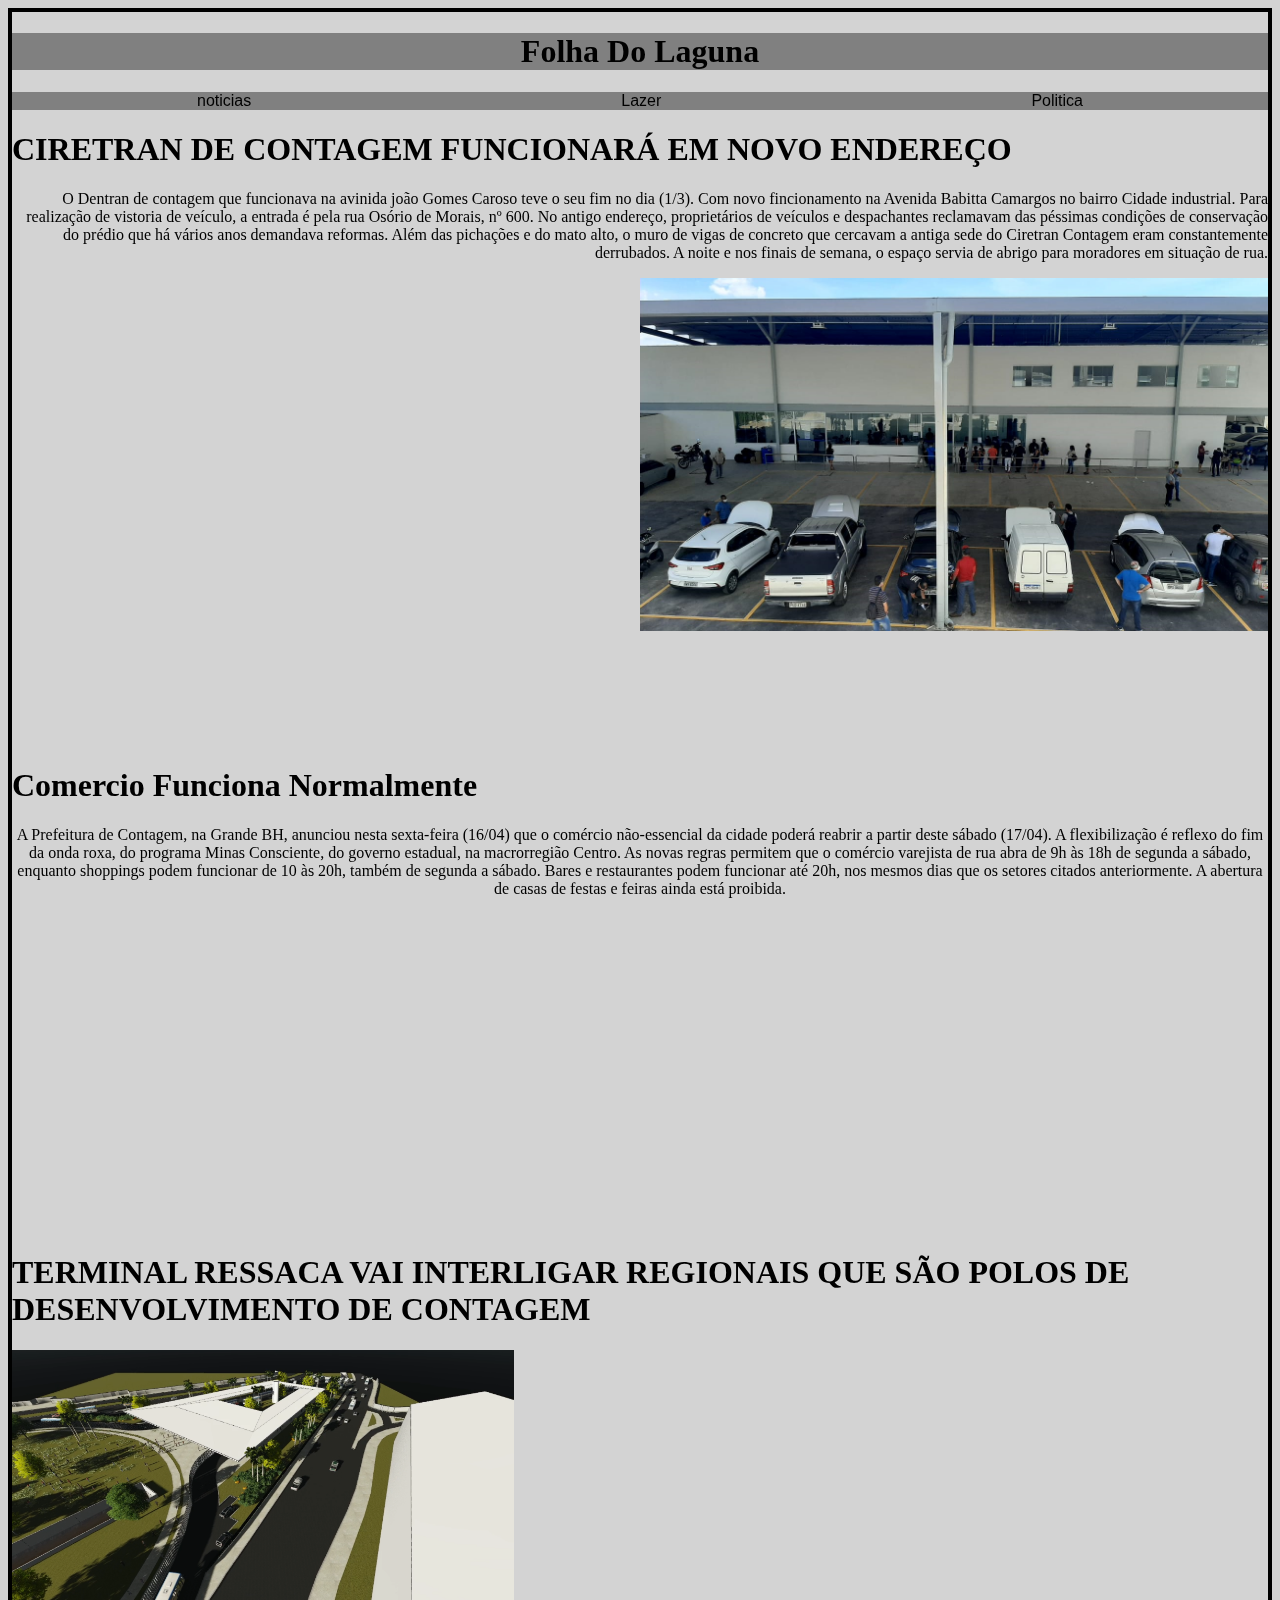
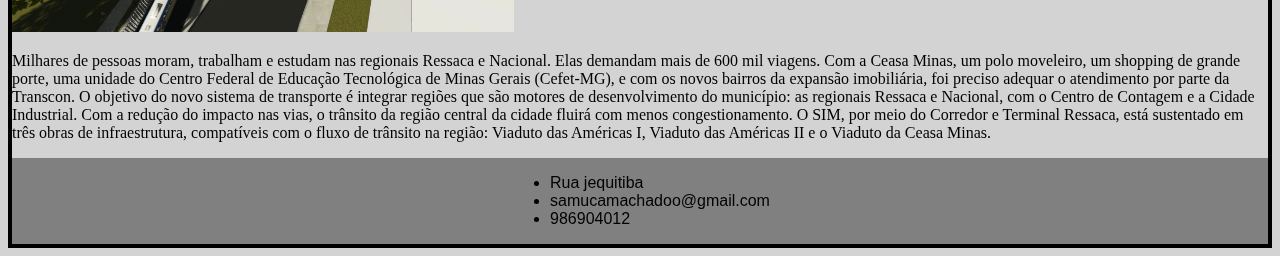
<file: index.html>
<!DOCTYPE html>
<html>

    <head>
        <link rel="stylesheet" href="inderx.css">
        <title>Folha do laguna</title>

    </head>
    <body>
        <div class="titulo">
            <h1>Folha Do Laguna</h1>
        </div>
        <header>
            <nav>
                <ul>
                    <li><a href="../index.html"> noticias</a></li>
                    <li><a href="../lazer/lazer.html"> Lazer</a></li>
                    <li><a href="../politica/politica.html"> Politica</a></li>
                   
                </ul>
            </nav>
        </header>
        
        <h1>CIRETRAN DE CONTAGEM FUNCIONARÁ EM NOVO ENDEREÇO</h1>
        <div class="detran"> 
            <p>O Dentran de contagem que funcionava na avinida joão Gomes Caroso teve o seu fim no dia (1/3). Com novo fincionamento na Avenida Babitta Camargos no bairro Cidade industrial. Para realização de vistoria de veículo, a entrada é pela rua Osório de Morais, nº 600. No antigo endereço, proprietários de veículos e despachantes reclamavam das péssimas condições de conservação do prédio que há vários anos demandava reformas.

                Além das pichações e do mato alto, o muro de vigas de concreto que cercavam a antiga sede do Ciretran Contagem eram constantemente derrubados. A noite e nos finais de semana, o espaço servia de abrigo para moradores em situação de rua.</p> 
            <iframe src="https://www.google.com/maps/embed?pb=!1m18!1m12!1m3!1d3750.0700204344516!2d-44.02895468542227!3d-19.963557344508395!2m3!1f0!2f0!3f0!3m2!1i1024!2i768!4f13.1!3m3!1m2!1s0xa6be03869ee929%3A0xc65d95e4c638e1b4!2sAv.%20Babita%20Camargos%2C%201%20-%20Cidade%20Industrial%2C%20Contagem%20-%20MG%2C%2032210-180!5e0!3m2!1spt-BR!2sbr!4v1619010680977!5m2!1spt-BR!2sbr" width="500" height="400" style="border:0;" allowfullscreen="" loading="lazy" st > </iframe> 
            <img src="img/detran.png">
        </div>
        <br><br><br><br><br><br><br><br><br><br><br><br><br><br><br><br><br><br><br><br><br><br><br><br><br><br>
        <h1>Comercio Funciona Normalmente</h1> 
        <div class="comercio">
            <p> A Prefeitura de Contagem, na Grande BH, anunciou nesta sexta-feira (16/04) que o comércio não-essencial da cidade poderá reabrir a partir deste sábado (17/04). A flexibilização é reflexo do fim da onda roxa, do programa Minas Consciente, do governo estadual, na macrorregião Centro. As novas regras permitem que o comércio varejista de rua abra de 9h às 18h de segunda a sábado, enquanto shoppings podem funcionar de 10 às 20h, também de segunda a sábado. Bares e restaurantes podem funcionar até 20h, nos mesmos dias que os setores citados anteriormente. A abertura de casas de festas e feiras ainda está proibida.</p>
            <iframe width="560" height="315" src="https://www.youtube.com/embed/0XRKvsNRHbA" title="YouTube video player" frameborder="0" allow="accelerometer; autoplay; clipboard-write; encrypted-media; gyroscope; picture-in-picture" allowfullscreen></iframe>
        </div>
        <h1>TERMINAL RESSACA VAI INTERLIGAR REGIONAIS QUE SÃO POLOS DE DESENVOLVIMENTO DE CONTAGEM</h1>
        <div class="terminal">
            <img class="displayed" src="img/terminal.png">
            <p>Milhares de pessoas moram, trabalham e estudam nas regionais Ressaca e Nacional. Elas demandam mais de 600 mil viagens.

                Com a Ceasa Minas, um polo moveleiro, um shopping de grande porte, uma unidade do Centro Federal de Educação Tecnológica de Minas Gerais (Cefet-MG), e com os novos bairros da expansão imobiliária, foi preciso adequar o atendimento por parte da Transcon. 
                
                O objetivo do novo sistema de transporte é integrar regiões que são motores de desenvolvimento do município: as regionais Ressaca e Nacional, com o Centro de Contagem e a Cidade Industrial. Com a redução do impacto nas vias, o trânsito da região central da cidade fluirá com menos congestionamento.
                
                O SIM, por meio do Corredor e Terminal Ressaca, está sustentado em três obras de infraestrutura, compatíveis com o fluxo de trânsito na região: Viaduto das Américas I, Viaduto das Américas II e o Viaduto da Ceasa Minas.</p>


        </div>
        <footer>
            <ul>
                <li>Rua jequitiba</li>
                <li>samucamachadoo@gmail.com</li>
                <li>986904012</li>
            </ul>

        </footer>
        <id id="Lazer"></id>
        <div class="Lazer>"><a></a></div>
    
    </body>
</html>
</file>
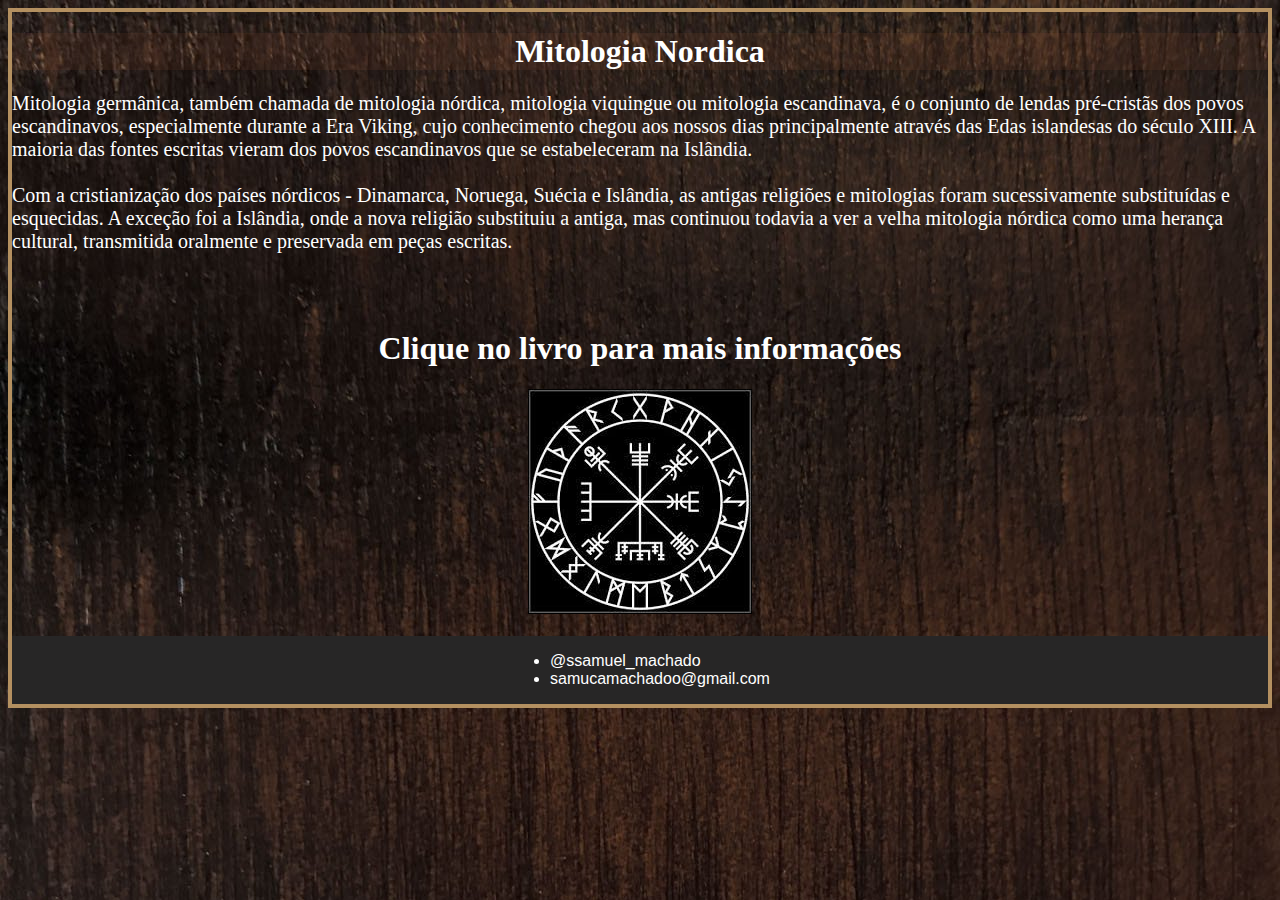
<file: trabalho final/index.html>
<!DOCTYPE html>
<html lang="en">
<head>
    <meta charset="UTF-8">
    <meta http-equiv="X-UA-Compatible" content="IE=edge">
    <meta name="viewport" content="width=device-width, initial-scale=1.0">
    <link rel="stylesheet" href="index.css">
    <title>Mitologia Nordica</title>
</head>
<body>
    <div class="titulo">
        <h1>Mitologia Nordica</h1>
        </div>
        <p>
            Mitologia germânica, também chamada de mitologia nórdica, mitologia viquingue ou mitologia escandinava, é o conjunto de lendas pré-cristãs dos povos escandinavos, especialmente durante a Era Viking, cujo conhecimento chegou aos nossos dias principalmente através das Edas islandesas do século XIII. A maioria das fontes escritas vieram dos povos escandinavos que se estabeleceram na Islândia. 

            <br><br> 

            Com a cristianização dos países nórdicos - Dinamarca, Noruega, Suécia e Islândia, as antigas religiões e mitologias foram sucessivamente substituídas e esquecidas. A exceção foi a Islândia, onde a nova religião substituiu a antiga, mas continuou todavia a ver a velha mitologia nórdica como uma herança cultural, transmitida oralmente e preservada em peças escritas.
        </p>

        <br><br>

        <h1>Clique no livro para mais informações</h1>




    <div class="gif">
        <a href="../origem/origem.html"><img src="img/icone.jpg"></a>
    </div>
    <br>
        <footer>
            <ul>
                <li>@ssamuel_machado</li>
                <li>samucamachadoo@gmail.com</li>
               
            </ul>
        </footer>
        <script src="index.js"></script>
</body>
</html>
</file>
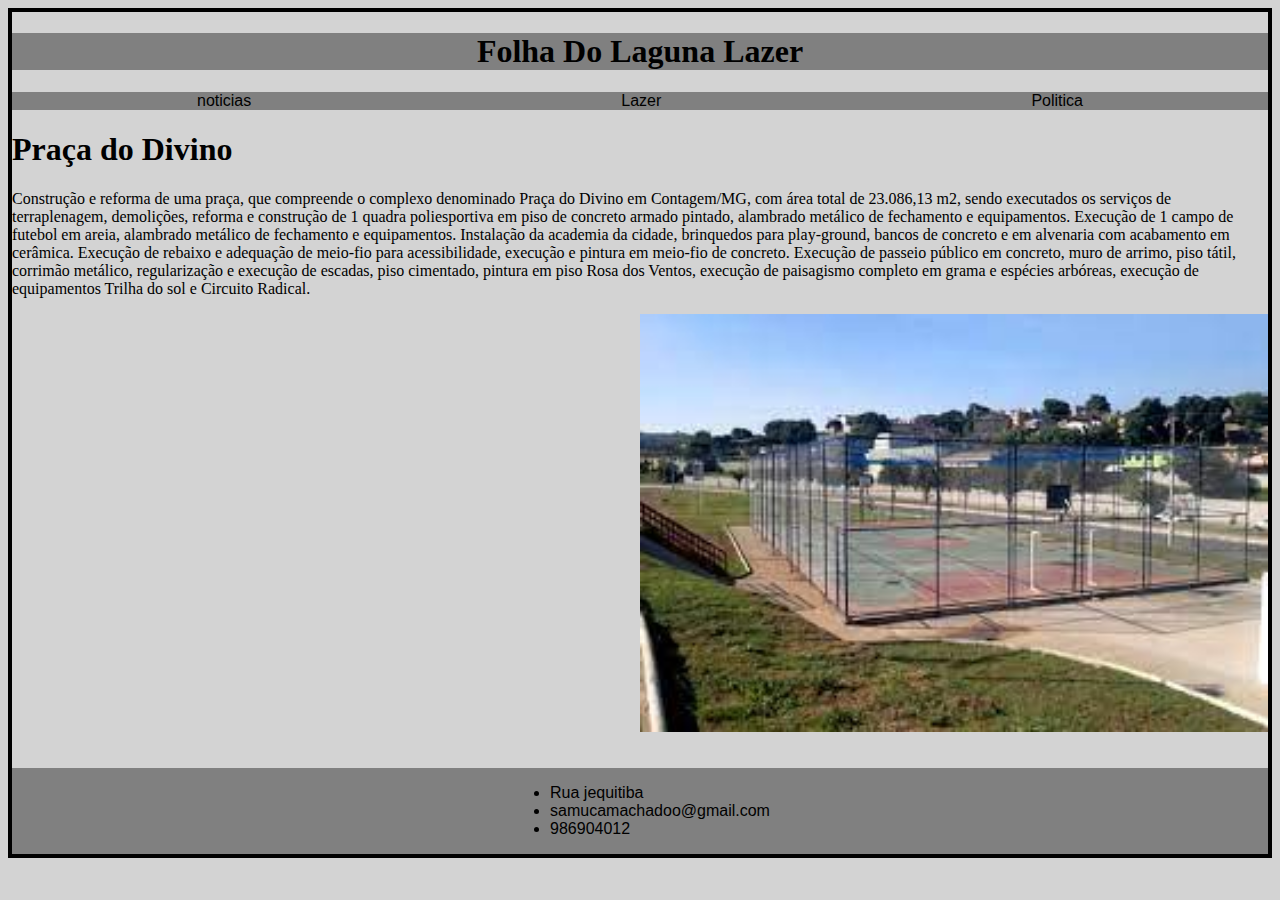
<file: lazer.html>
<!DOCTYPE html>
<html>
    <head>
        <link rel="stylesheet" href="lazer.css">
        
        <title>Folha do laguna Lazer</title>
    </head>
    <body>
        <div class="titulo">
            <h1>Folha Do Laguna Lazer</h1>
        </div>
        <header>
            <nav>
                <ul>
                    <li><a href="../index.html"> noticias</a></li>
                    <li><a href="../lazer/lazer.html"> Lazer</a></li>
                    <li><a href="../politica/politica.html"> Politica</a></li>
                   
                </ul>
            </nav>
        </header>

        <h1>Praça do Divino</h1>
        <div class="praca">
           <p>Construção e reforma de uma praça, que compreende o complexo denominado Praça do Divino em Contagem/MG, com área total de 23.086,13 m2, sendo executados os serviços de terraplenagem, demolições, reforma e construção de 1 quadra poliesportiva em piso de concreto armado pintado, alambrado metálico de fechamento e equipamentos. Execução de 1 campo de futebol em areia, alambrado metálico de fechamento e equipamentos. Instalação da academia da cidade, brinquedos para play-ground, bancos de concreto e em alvenaria com acabamento em cerâmica. Execução de rebaixo e adequação de meio-fio para acessibilidade, execução e pintura em meio-fio de concreto. Execução de passeio público em concreto, muro de arrimo, piso tátil, corrimão metálico, regularização e execução de escadas, piso cimentado, pintura em piso Rosa dos Ventos, execução de paisagismo completo em grama e espécies arbóreas, execução de equipamentos Trilha do sol e Circuito Radical.</p>
           <iframe src="https://www.google.com/maps/embed?pb=!1m14!1m8!1m3!1d15006.885997458483!2d-44.034796!3d-19.8939785!3m2!1i1024!2i768!4f13.1!3m3!1m2!1s0x0%3A0xf492047dd5513e62!2sPra%C3%A7a%20do%20divino%2C%20Jardim%20Laguna!5e0!3m2!1spt-BR!2sbr!4v1619025886179!5m2!1spt-BR!2sbr" width="600" height="450" style="border:0;" allowfullscreen="" loading="lazy"></iframe>
           <img src="[data-uri]">
        </div>
        <footer>
            <ul>
                <li>Rua jequitiba</li>
                <li>samucamachadoo@gmail.com</li>
                <li>986904012</li>
            </ul>

        </footer>
       

    </body>
</html>
</file>
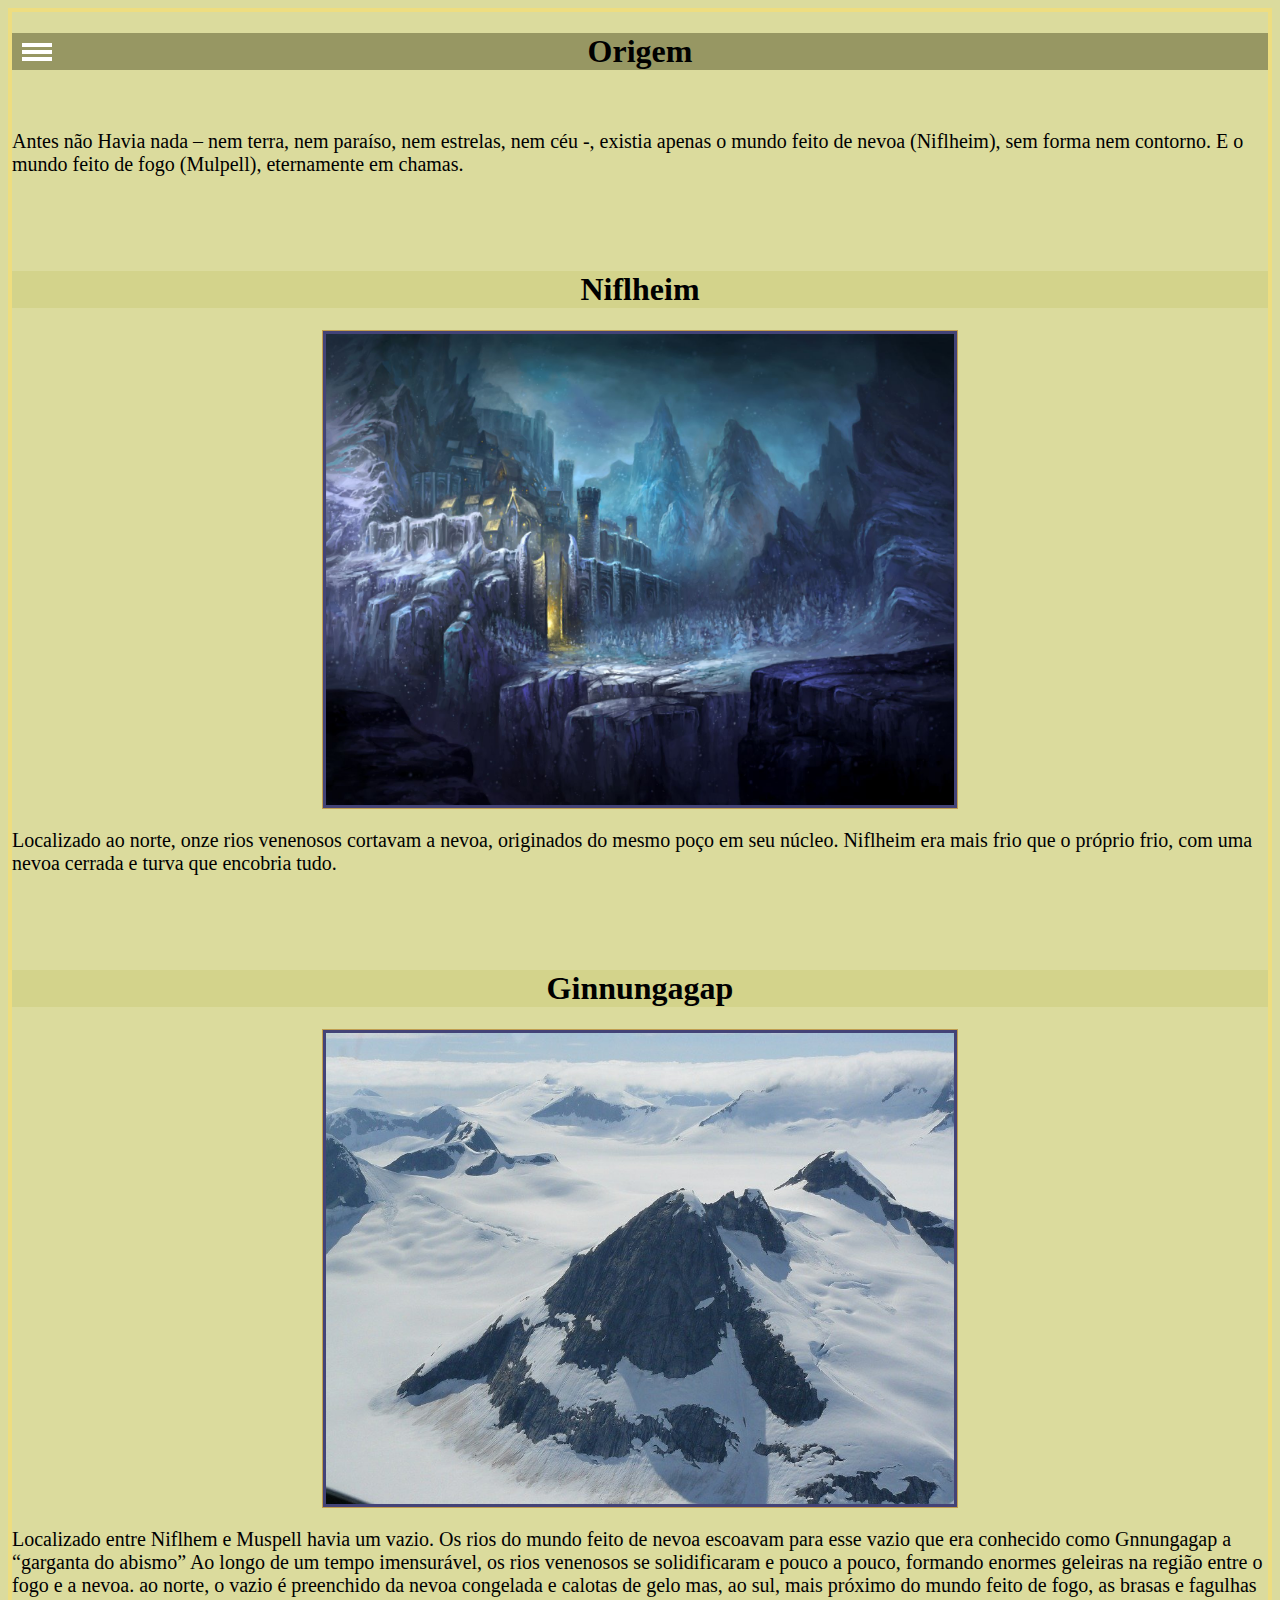
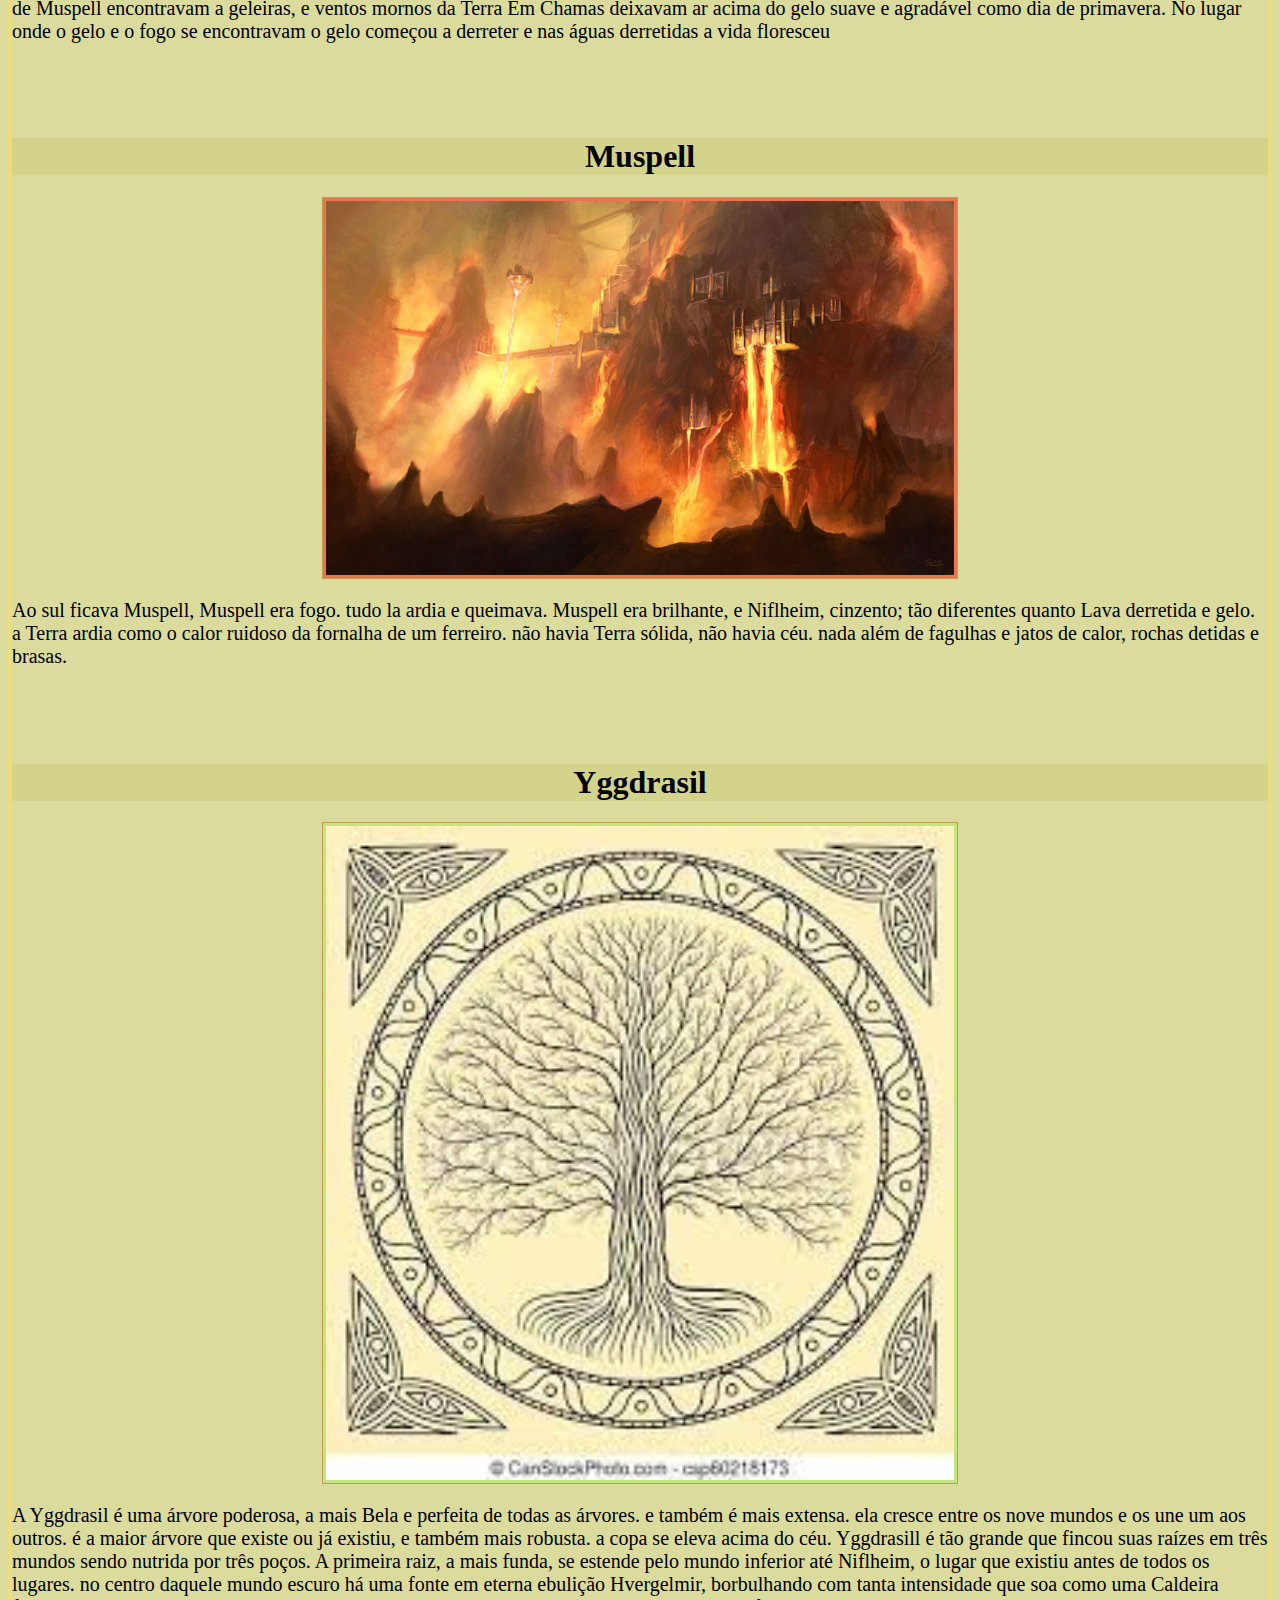
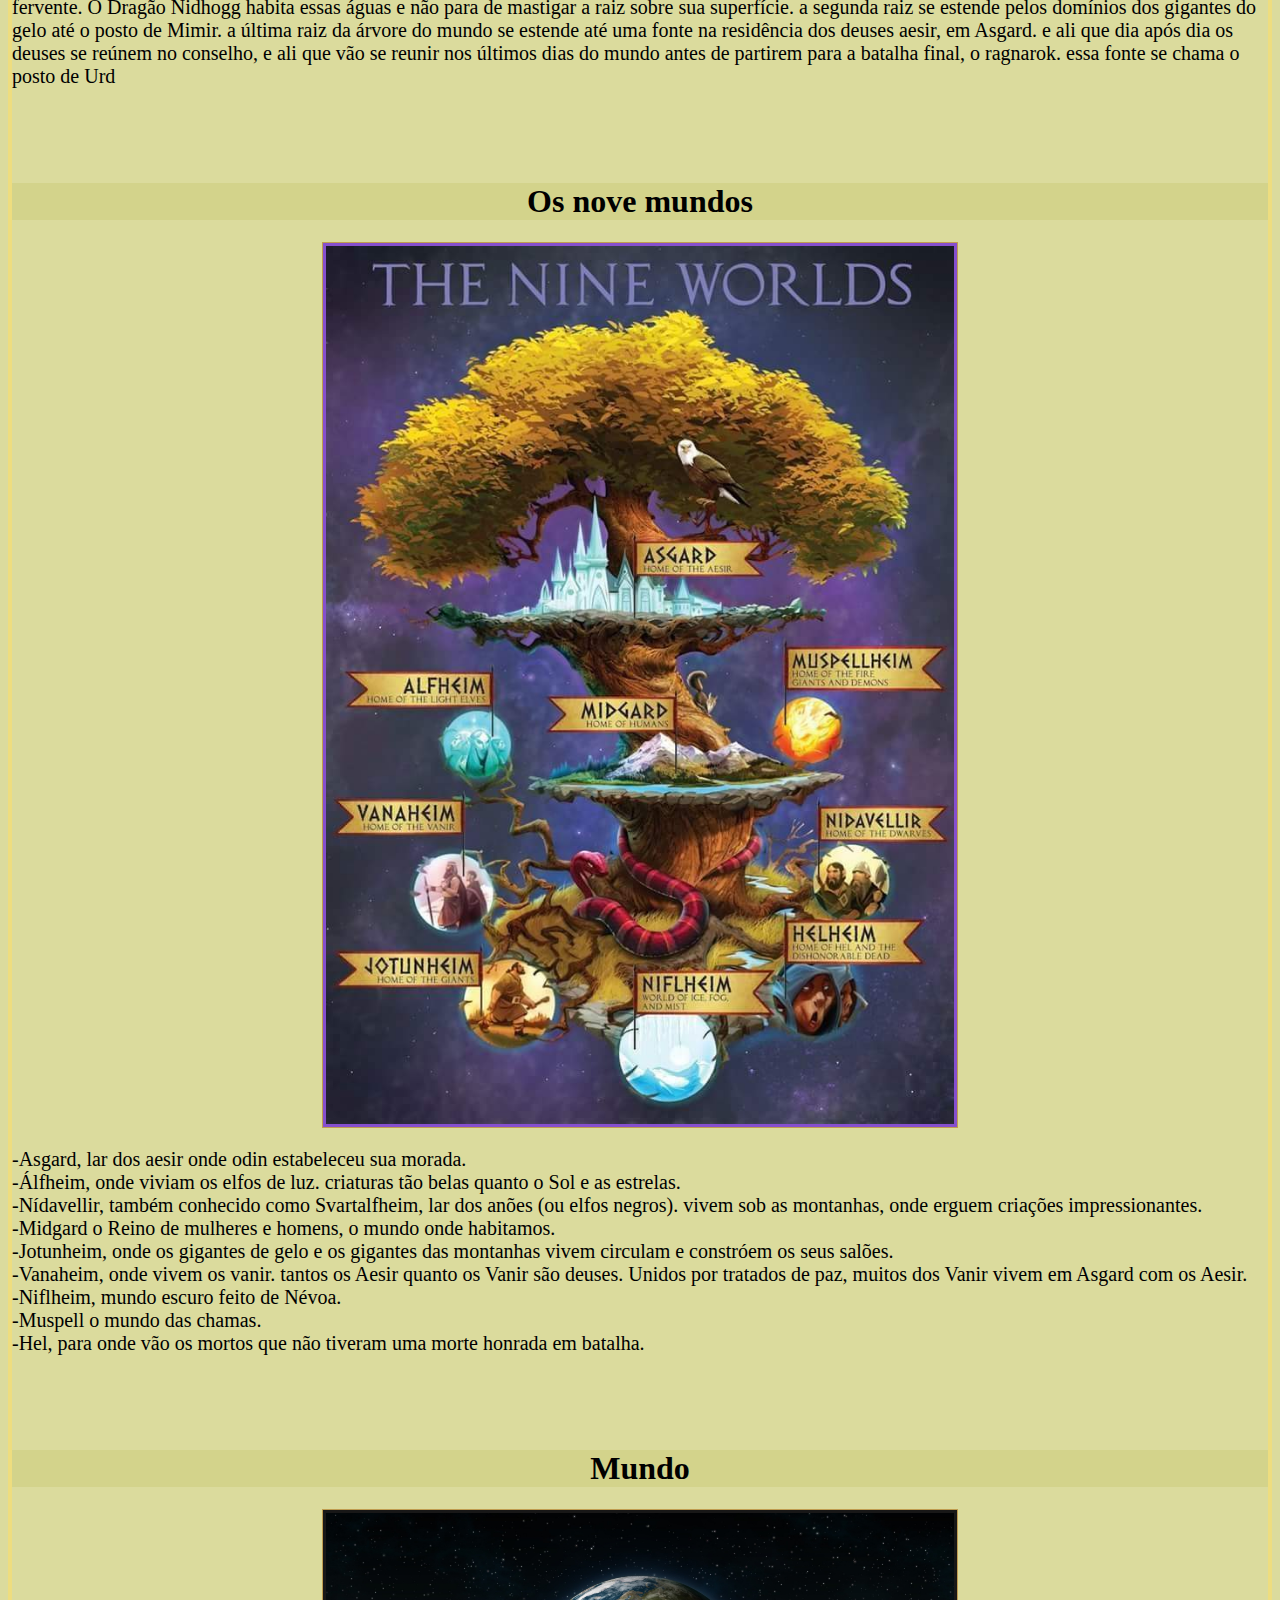
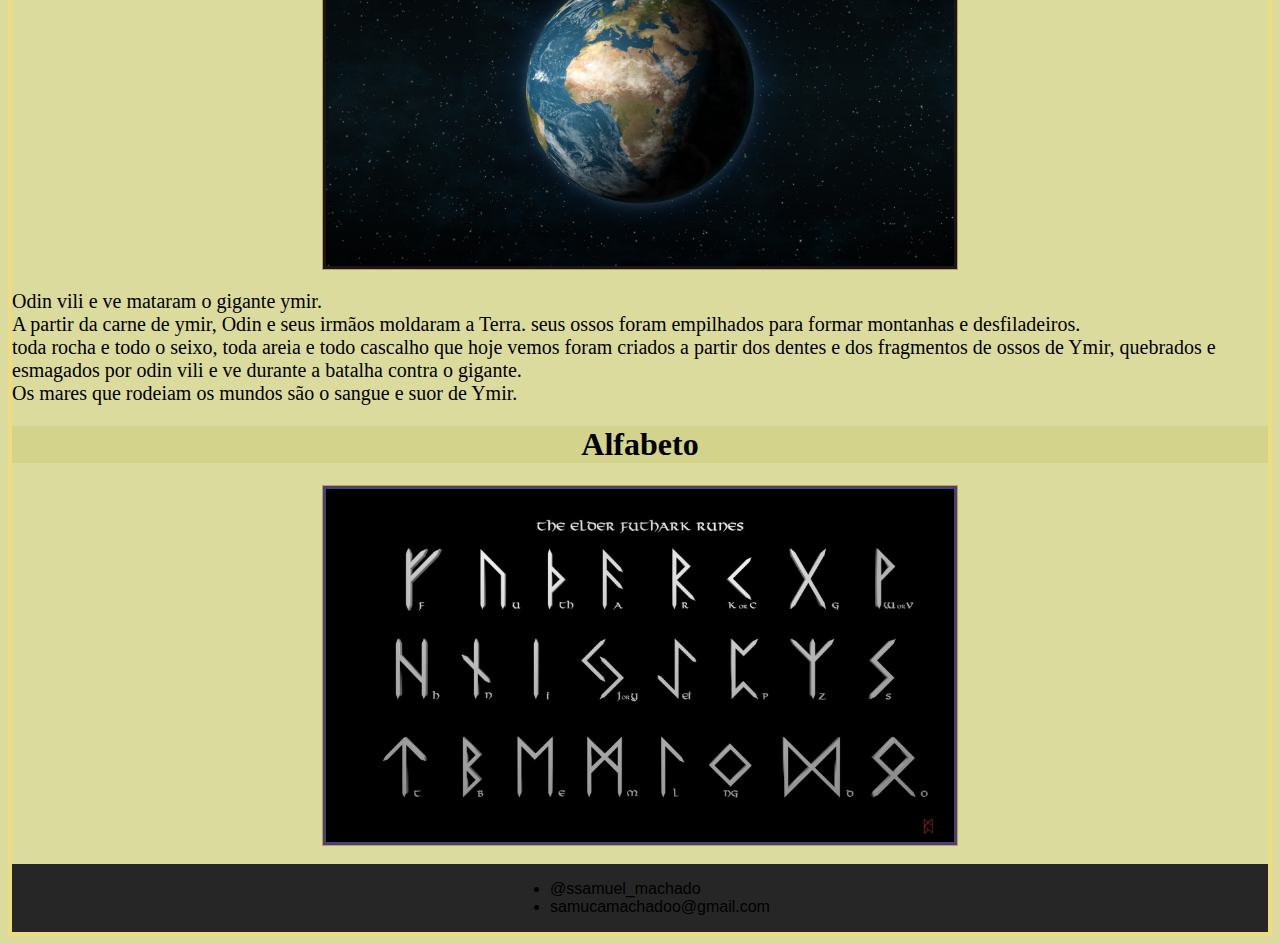
<file: trabalho final/origem/origem.html>
<!DOCTYPE html>
<!DOCTYPE html>
<html lang="en">
<head>
    <meta charset="UTF-8">
    <meta http-equiv="X-UA-Compatible" content="IE=edge">
    <meta name="viewport" content="width=device-width, initial-scale=1.0">
    <title>Origem</title>
    <link rel="stylesheet" href="origem.css">
    <link rel="icon" type="imagem/png" href="img/icone.jpg" />
    <link rel = "preconnect" href = "https://fonts.gstatic.com">
    

    
</head>
<body>
    <div class="titulo">
        <h1>Origem</h1>
        </div>
    <header>
        <div class="menu-trigger" id="menu-trigger">
            <div></div>
            <div></div>
            <div></div>
        </div>
    <nav class="menu-hidde" id="menu-hidde">
        <ul>
            <li><a href="../index.html">Inicio</a></li>
            <li><a href="../armas/armas.html"> Armas</a></li>
            <li><a href="../deuses/deuses.html">Deuses</a></li>
            <li><a href="../criaturas/criaturas.html">Criaturas</a></li>
            <li><a href="../final/final.html">ragnarok</a></li>
        </ul>
    </header>

    <br>


    
    <div class="Origem">
        <p> Antes não Havia nada – nem terra, nem paraíso, nem estrelas, nem céu -, existia apenas o mundo feito de nevoa (Niflheim), sem forma nem contorno. E o mundo feito de fogo (Mulpell), eternamente em chamas.</p>
        
           
        
    </div>
    <br> <br> <br>
    <div class="niflheim">
        <h1>Niflheim</h1>
        <img src="../img/niflheim.jpg" >
        <p>Localizado ao norte, onze rios venenosos cortavam a nevoa, originados do mesmo poço em seu núcleo. 

            Niflheim era mais frio que o próprio frio, com uma nevoa cerrada e turva que encobria tudo.</p>  
    </div>
    <br><br><br>
    <div class="ginnungagap">
        <h1>Ginnungagap</h1>
        <img src="../img/ginnungagap.jpg">
        <p>Localizado entre Niflhem e Muspell havia um vazio. Os rios do mundo feito de nevoa escoavam para esse vazio que era conhecido como Gnnungagap a “garganta do abismo” Ao longo de um tempo imensurável, os rios venenosos se solidificaram e pouco a pouco, formando enormes geleiras na região entre o fogo e a nevoa. ao norte, o vazio é preenchido da nevoa congelada e calotas de gelo mas, ao sul, mais próximo do mundo feito de fogo, as brasas e fagulhas de Muspell encontravam a geleiras, e ventos mornos da Terra Em Chamas deixavam ar acima do gelo suave e agradável como dia de primavera. 

            No lugar onde o gelo e o fogo se encontravam o gelo começou a derreter e nas águas derretidas a vida floresceu </p>
    </div>
    <br><br><br>
    <div class="muspell">
        <h1>Muspell</h1>
        <img src="../img/Muspelheim.jpg">
        <p>Ao sul ficava Muspell, Muspell era fogo. tudo la ardia e queimava. Muspell era brilhante, e Niflheim, cinzento; tão diferentes quanto Lava derretida e gelo. a Terra ardia como o calor ruidoso da fornalha de um ferreiro. não havia Terra sólida, não havia céu. nada além de fagulhas e jatos de calor, rochas detidas e brasas. </p>
    </div>
    <br><br><br>
    <div class="yggdrasil">
        <h1>Yggdrasil</h1>
        <img src="../img/yggdrasil.jpg" >
        <p>A Yggdrasil é uma árvore poderosa, a mais Bela e perfeita de todas as árvores. e também é mais extensa. ela cresce entre os nove mundos e os une um aos outros. é a maior árvore que existe ou já existiu, e também mais robusta. a copa se eleva acima do céu. 

            Yggdrasill é tão grande que fincou suas raízes em três mundos sendo nutrida por três poços. 
            
            A primeira raiz, a mais funda, se estende pelo mundo inferior até Niflheim, o lugar que existiu antes de todos os lugares. no centro daquele mundo escuro há uma fonte em eterna ebulição Hvergelmir, borbulhando com tanta intensidade que soa como uma Caldeira fervente. O Dragão Nidhogg habita essas águas e não para de mastigar a raiz sobre sua superfície. 
            
            a segunda raiz se estende pelos domínios dos gigantes do gelo até o posto de Mimir. 
            
             a última raiz da árvore do mundo se estende até uma fonte na residência dos deuses aesir, em Asgard. e ali que dia após dia os deuses se reúnem no conselho, e ali que vão se reunir nos últimos dias do mundo antes de partirem para a batalha final, o ragnarok. essa fonte se chama o posto de Urd </p>
    </div>
    <br><br><br>
    <div class="reinos">
        <h1>Os nove mundos</h1>
        <img src="../img/reinos.jpg">
        <p>  -Asgard, lar dos aesir onde odin estabeleceu sua morada. 

            <br> 
            
            -Álfheim, onde viviam os elfos de luz. criaturas tão belas quanto o Sol e as estrelas. 
            
            <br> 
            
           -Nídavellir, também conhecido como Svartalfheim, lar dos anões (ou elfos negros). vivem sob as montanhas, onde erguem criações impressionantes. 
            
            <br> 
            
            -Midgard o Reino de mulheres e homens, o mundo onde habitamos. 
            
            <br> 
            
            -Jotunheim, onde os gigantes de gelo e os gigantes das montanhas vivem circulam e constróem os seus salões. 
            
            <br> 
            
            -Vanaheim, onde vivem os vanir. tantos os Aesir quanto os Vanir são deuses. Unidos por tratados de paz, muitos dos Vanir vivem em Asgard com os Aesir. 
            
            <br> 
            
            -Niflheim, mundo escuro feito de Névoa. 
            
            <br> 
            
            -Muspell o mundo das chamas. 
            
            <br> 
            
            -Hel, para onde vão os mortos que não tiveram uma morte honrada em batalha. 
            
            <br> </p>
    </div>
    <br><br><br>
    <div class="mundo">
        <h1>Mundo</h1>
        <img src="../img/mundo.jpg">
        <p>Odin vili e ve mataram o gigante ymir. 

            <br> 
            
            A partir da carne de ymir, Odin e seus irmãos moldaram a Terra. seus ossos foram empilhados para formar montanhas e desfiladeiros. 
            
            <br> 
            
            toda rocha e todo o seixo, toda areia e todo cascalho que hoje vemos foram criados a partir dos dentes e dos fragmentos de ossos de Ymir, quebrados e esmagados por odin vili e ve durante a batalha contra o gigante. 
            
            <br> 
            
            Os mares que rodeiam os mundos são o sangue e suor de Ymir. 
            
            <br> </p>
    </div>
    <div class="alfabeto">
        <h1>Alfabeto</h1>
        <img src="../img/alfabeto.jpg">
    </div>
    <br>

    <footer>
        <ul>
            <li>@ssamuel_machado</li>
            <li>samucamachadoo@gmail.com</li>
           
        </ul>
    </footer>
    <script src="../index.js"></script>
</body>
</html>
</file>
<file: inderx.css>
body{

    background-color: lightgray;
    border: solid 4px;
}

.titulo{

    text-align: center;
    background-color: gray;

}

header{
    background-color: gray;
}
nav ul{
    box-sizing: border-box;
    padding: 0;
    list-style: none;
    width: 100%;
    display: flex;
    flex-direction: row;
    justify-content: space-around;

}

nav ul li a{
    text-decoration: none;
    color: black;
    font-family: 'Franklin Gothic Medium', 'Arial Narrow', Arial, sans-serif;
}

nav ul li a:hover{
    text-decoration: none;
    color: black;
    font-family: 'Franklin Gothic Medium', 'Arial Narrow', Arial, sans-serif
}

.detran p{
    text-align: right;
}
.detran iframe{
    float: left;
    
}
.detran img{
    float: right;
    width: 50%;
    height: 50%;
}
.comercio{
    text-align: center;
}
.terminal img{
    width: 40%;
    height: 40%;
   
}
.terminal p{
    text-align: left;
}
footer{
    background-color: gray;
    box-sizing: border-box;
    padding: 0;
    list-style: none;
    width: 100%;
    display: flex;
    flex-direction: row;
    justify-content: space-around;
    text-decoration: none;
    font-family: 'Franklin Gothic Medium', 'Arial Narrow', Arial, sans-serif;
}
</file>
<file: trabalho final/index.css>
body{
    background-image: url("img/fundomenu.jpg");
    border: solid 4px rgb(180, 144, 96)
}
.titulo{
    background-color: rgba(167, 90, 54, 0.123);
    color: white;
    text-align: center;
}
.gif{
    
    text-align: center;
}

p{
    color: white;
    font-size: 20px;
   
}
h1{
    text-align: center;
    color: white;
}

footer{
    background-color: rgb(39, 38, 38);
    box-sizing: border-box;
    padding: 0;
    list-style: none;
    width: 100%;
    display: flex;
    flex-direction: row;
    justify-content: space-around;
    text-decoration: none;
    font-family: 'Franklin Gothic Medium', 'Arial Narrow', Arial, sans-serif;
    color: white;
}
</file>
<file: lazer.css>
.praca img{
    float: right;
}
body{

    background-color: lightgray;
    border: solid 4px;
}

.titulo{

    text-align: center;
    background-color: gray;

}

header{
    background-color: gray;
}
nav ul{
    box-sizing: border-box;
    padding: 0;
    list-style: none;
    width: 100%;
    display: flex;
    flex-direction: row;
    justify-content: space-around;

}

nav ul li a{
    text-decoration: none;
    color: black;
    font-family: 'Franklin Gothic Medium', 'Arial Narrow', Arial, sans-serif;
}

nav ul li a:hover{
    text-decoration: none;
    color: black;
    font-family: 'Franklin Gothic Medium', 'Arial Narrow', Arial, sans-serif
}
footer{
    background-color: gray;
    box-sizing: border-box;
    padding: 0;
    list-style: none;
    width: 100%;
    display: flex;
    flex-direction: row;
    justify-content: space-around;
    text-decoration: none;
    font-family: 'Franklin Gothic Medium', 'Arial Narrow', Arial, sans-serif;
}
.praca img{
    width: 50%;
    height: 50%;
}
</file>
<file: trabalho final/origem/origem.css>
body{

    background-color: rgb(219, 219, 157);
    border: solid 4px rgb(238, 221, 127)
}

h1{
    color: black;
    text-align: center;
    background-color: rgba(207, 207, 129, 0.671);
}

p{
    color: black;
    font-size: 20px;
   
}

.titulo{

    text-align: center;
    background-color: rgb(39, 38, 38);
    color: white

}

header{
    background-color: rgb(39, 38, 38);
}

#menu-trigger {
    width: 30px;
    height: 20px;
    position: absolute;
    top: 40px;
    margin-left: 10px;
    text-align: left;
    cursor: pointer;
    }
     
    .menu-trigger div {
    width: 30px;
    height: 4px;
    background: white;
    margin-top: 3px;
    }

    .menu-hidde {
        background-image: url(../img/fundomenu.jpg);
        width: 185px;
        height: 100%;
        position: absolute; 
        box-shadow: 1px 2px 3px #DDD;
        left: -100%;  
        transition: left .5s;
        }
         
        .menu-hidde li {
        color: #fff;
        font-size: 20px;
        padding: 18px;
        cursor: pointer;
        }
         
        .menu-hidde ul {
        position: absolute;
        top: 31px;
        
        }
        .menu-hidde a{
            color: white;
            font-family: cursive;
        }

.niflheim img{
    width: 50%;
    display: block;
    margin-left: auto;
    margin-right: auto;
    padding: 3px;
    text-align: center;
    background-color:rgb(67, 67, 119);
    border: 1px solid rgb(192, 157, 80);
}

.ginnungagap img{
    width: 50%;
    display: block;
    margin-left: auto;
    margin-right: auto;
    padding: 3px;
    text-align: center;
    background-color:rgb(67, 67, 119);
    border: 1px solid rgb(192, 157, 80);
}

.muspell img{
    width: 50%;
    display: block;
    margin-left: auto;
    margin-right: auto;
    padding: 3px;
    text-align: center;
    background-color:rgb(233, 116, 80);
    border: 1px solid rgb(192, 157, 80);
}

.yggdrasil img{
    width: 50%;
    display: block;
    margin-left: auto;
    margin-right: auto;
    padding: 3px;
    text-align: center;
    background-color:rgb(193, 230, 125);
    border: 1px solid rgb(192, 157, 80);
}

.reinos img{
    width: 50%;
    display: block;
    margin-left: auto;
    margin-right: auto;
    padding: 3px;
    text-align: center;
    background-color:rgb(134, 79, 206);
    border: 1px solid rgb(192, 157, 80);
}

.mundo img{
    width: 50%;
    display: block;
    margin-left: auto;
    margin-right: auto;
    padding: 3px;
    text-align: center;
    background-color:rgb(24, 23, 23);
    border: 1px solid rgb(192, 157, 80);
}

.alfabeto img{
    width: 50%;
    display: block;
    margin-left: auto;
    margin-right: auto;
    padding: 3px;
    text-align: center;
    background-color:rgb(67, 67, 119);
    border: 1px solid rgb(192, 157, 80); 
}

footer{
    background-color: rgb(39, 38, 38);
    box-sizing: border-box;
    padding: 0;
    list-style: none;
    width: 100%;
    display: flex;
    flex-direction: row;
    justify-content: space-around;
    text-decoration: none;
    font-family: 'Franklin Gothic Medium', 'Arial Narrow', Arial, sans-serif;
}
</file>
